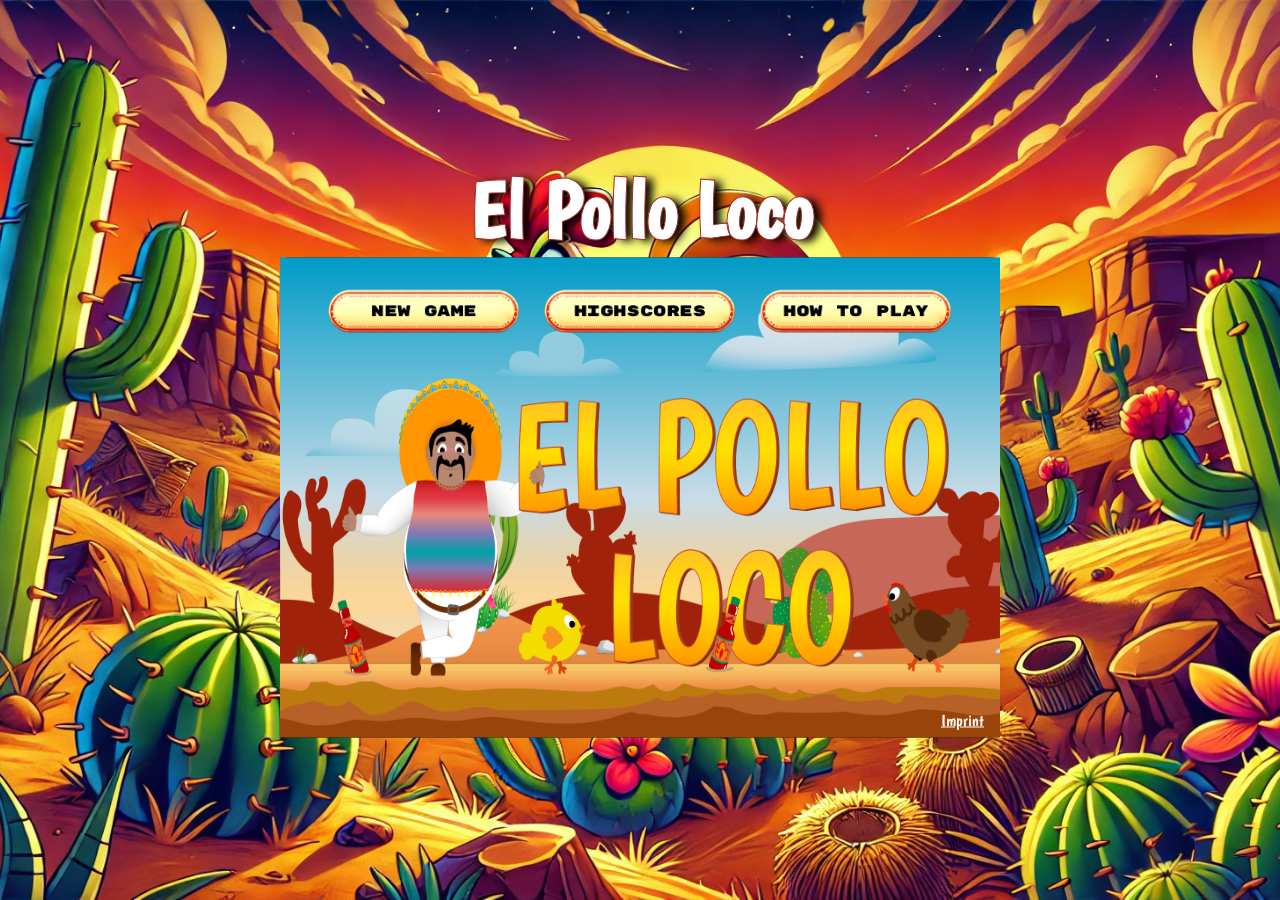
<file: index.html>
<!DOCTYPE html>
<html translate="no" lang="en">

<head>
    <meta charset="UTF-8">
    <meta name="viewport" content="width=device-width, initial-scale=1.0">
    <title>El Pollo Loco</title>
    <link rel="stylesheet" href="./css/style.css">
    <link rel="stylesheet" href="./css/landscape.css">
    <link rel="stylesheet" href="./css/control.css">
    <script src="./script.js"></script>
    <script src="./js/classes/world.class.js"></script>
    <script src="./js/classes/uielements.class.js"></script>
    <script src="./js/classes/collectable-item.class.js"></script>
    <script src="./js/classes/coin.class.js"></script>
    <script src="./js/classes/bottle.class.js"></script>
    <script src="./js/classes/level.class.js"></script>
    <script src="./js/classes/collisions.class.js"></script>
    <script src="./js/classes/physics.js"></script>
    <script src="./js/classes/movable-object.class.js"></script>
    <script src="./js/classes/throwable-object.class.js"></script>
    <script src="./js/classes/character.class.js"></script>
    <script src="./js/classes/hitbox.class.js"></script>
    <script src="./js/classes/background-object.class.js"></script>
    <script src="./js/classes/cloud.class.js"></script>
    <script src="./js/classes/player.class.js"></script>
    <script src="./js/classes/player_animations.class.js"></script>
    <script src="./js/classes/enemy.class.js"></script>
    <script src="./js/classes/chicken.class.js"></script>
    <script src="./js/classes/chick.class.js"></script>
    <script src="./js/classes/boss-el-gallonator.class.js"></script>
    <script src="./js/game.js"></script>
    <script src="./js/classes/input-device.class.js"></script>
    <script src="./js/classes/gamepad.class.js"></script>
    <script src="./js/classes/keyboard.class.js"></script>
    <script src="./js/classes/audioplayer.class.js"></script>
    <script src="./js/levels/level1.js"></script>

    <link rel="icon" type="image/svg+xml" href="./assets/img/icons/favicon.svg">
    <!-- <link rel="icon" type="image/x-icon" href="./assets/img/icons/favicon.svg"> -->
    <link rel="icon" type="image/png" sizes="48x48" href="./assets/img/icons/favicon-48x48.png">
    <!-- Apple Touch Icon -->
    <link rel="apple-touch-icon" sizes="152x152" href="./assets/img/icons/favicon-152x152.png">
    <link rel="apple-touch-icon" sizes="167x167" href="./assets/img/icons/favicon-167x167.png">
    <link rel="apple-touch-icon" sizes="180x180" href="./assets/img/icons/favicon-180x180.png">
    <!-- Safari Pinned Tab -->
    <link rel="mask-icon" href="./assets/img/icons/favicon.svg" color="#5bbad5">
</head>

<body onload="init()">
    <div class="background-wrapper">
        <dialog id="modal">
            <div class="modal">
                <h2 style="color: black;margin-block: 0;">Imprint</h2>
                <p>Andre Veltens<br>
                    Am Rippinger Weg 23<br>
                    33098 Paderborn</p>
                <h3>Contact:</h3>
                <p style="text-align: center;">dev@veltens.info</p>
                <button id="closeModalBtn" class="close-dialog">Close</button>
            </div>
        </dialog>
        <main>
            <h1 class="title">El Pollo Loco</h1>
            <section id="game" block-context="true">
                <canvas id="game-area">
                </canvas>
                <div class="overlay">
                    <section id="title-screen" class="titlescreen">
                        <img draggable="false" src="./assets/img/9_intro_outro_screens/start/startscreen_2.png"
                            class="mainscreen" alt="Titlescreen">
                        <menu>
                            <img draggable="false" src="./assets/img/controls/new_game.png" class="nav btn" alt="New Game"
                                onclick="newGame();">
                            <img draggable="false" src="./assets/img/controls/highscores.png" class="nav btn"
                                alt="Highscores" onclick="toggleHighscore();">
                            <img draggable="false" src="./assets/img/controls/howto.png" class="nav btn" alt="How to play"
                                onclick="openManual();">
                        </menu>
                        <section id="highscores" class="highscores d-none">
                            <h2>Highscores</h2>
                            <table>
                                <tbody id="highscore-table">
                                </tbody>
                            </table>
                        </section>
                        <section id="howtoplay" class="howtoplay d-none">
                            <h2>How to play</h2>
                            <div class="manual-wrapper">
                                <div class="manual__left-page">
                                    <div class="control-type">
                                        <img draggable="false" src="./assets/img/controls/previous.png" alt="prev"
                                            class="nav-btn" onclick="previousControls();">
                                        <h3 id="control-type">Touch Controls</h3>
                                        <img draggable="false" src="./assets/img/controls/next.png" alt="next"
                                            class="nav-btn" onclick="nextControls();">
                                    </div>
                                    <div class="manual__controls">
                                        <div class="manual__button">
                                            <img draggable="false" src="./assets/img/controls/move_left.png"
                                                class="manual__icon" alt="move left" id="manual-image-moveleft">
                                            <img draggable="false" src="./assets/img/controls/move_right.png"
                                                class="manual__icon" alt="move right" id="manual-image-moveright">
                                        </div>
                                        <div class="manual__function">Move Left/Right</div>
                                    </div>
                                    <div class="manual__controls">
                                        <div class="manual__button">
                                            <img draggable="false" src="./assets/img/controls/jump.png" class="manual__icon"
                                                alt="jump" id="manual-image-jump">
                                        </div>
                                        <div class="manual__function">Jump</div>
                                    </div>
                                    <div class="manual__controls">
                                        <div class="manual__button">
                                            <img draggable="false" src="./assets/img/controls/throw.png"
                                                class="manual__icon" alt="throw" id="manual-image-throw">
                                        </div>
                                        <div class="manual__function">Throw bottle</div>
                                    </div>
                                    <div class="manual__controls">
                                        <div class="manual__button">
                                            <img draggable="false" src="./assets/img/controls/run.png" class="manual__icon"
                                                alt="run" id="manual-image-run">
                                                <span id="run-button-description"></span>
                                        </div>
                                        <div class="manual__function">Run faster</div>
                                    </div>
                                    <div class="manual__controls">
                                        <div id="manual-list-pause" class="manual__button">
                                            <img draggable="false" src="./assets/img/controls/pause.png"
                                                class="manual__icon" alt="pause" id="manual-image-pause">
                                        </div>
                                        <div class="manual__function">Pause Game</div>
                                    </div>
                                </div>
                                <div class="manual__right-page">
                                    <h3>Gameplay</h3>
                                    <div class="scroll-wrapper">
                                        <p>Pepe tries to save his village from a chicken gone mad. To do so, he arms himself
                                            with Tabasco sauce. He can collect up to 20 coins on his mission. But he has to
                                            be
                                            careful:</p>
    
                                        <p>He is attacked on his mission by the crazy chicken's henchmen. He defeats them by
                                            jumping on them or hitting them with Tabasco bottles. However, if he himself is
                                            hit
                                            by one of the chickens, he can no longer jump for a while due to the pain. He
                                            also
                                            needs a moment to be able to move again after landing on the ground.</p>
    
                                        <p>If you manage to defeat the final boss, you can add your score to the
                                            leaderboard.
                                            The score is calculated from the number of henchmen defeated, the coins
                                            collected
                                            and the time taken to complete the level.</p>
                                    </div>
                                </div>
                            </div>
                        </section>
                    </section>
                    <section id="gameover-screen" class="gameoverscreen d-none">
                        <img draggable="false" id="final-image-lose"
                            src="./assets/img/9_intro_outro_screens/game_over/gameover.png" class="final-image"
                            alt="Game Over">
                        <div class="gameover-bar">
                            <img draggable="false" id="restart0" onclick="newGame();"
                                src="./assets/img/controls/new-game.png" class="endscreen-btn btn" alt="Restart Game">
                            <img draggable="false" id="quit0" onclick="openTitlescreen();"
                                src="./assets/img/controls/quit.png" class="endscreen-btn btn" alt="Quit Game">
                        </div>
                    </section>
                    <section id="win-screen" class="gameoverscreen d-none">
                        <img draggable="false" id="final-image-win" src="./assets/img/9_intro_outro_screens/win/win.png"
                            class="final-image" alt="You Win">
                        <div class="final-screen win">
                            <h3 class="score__heading">Score</h3>
                            <table class="score">
                                <tbody>
                                    <tr>
                                        <th>Source:</th>
                                        <th>Points:</th>
                                    </tr>
                                    <tr>
                                        <td>Killed Enemies</td>
                                        <td id="killed-enemies">0</td>
                                    </tr>
                                    <tr>
                                        <td>Health Bonus</td>
                                        <td id="health-bonus">0</td>
                                    </tr>
                                    <tr>
                                        <td>Coin Bonus</td>
                                        <td id="coin-bonus">0</td>
                                    </tr>
                                    <tr>
                                        <td>Time Bonus</td>
                                        <td id="time-bonus">0</td>
                                    </tr>
                                    <tr>
                                        <td>Boss Killspeed</td>
                                        <td id="killspeed-bonus">0</td>
                                    </tr>
                                    <tr>
                                        <td>Total Score</td>
                                        <td id="total-score">0</td>
                                    </tr>
                                </tbody>
                            </table>
                            <form onsubmit="submitScore(); return false;">
                                <input placeholder="Your Username" id="username" type="text" name="name" min-length="3"
                                    required>
                                <button type="submit">Submit Score</button>
                            </form>
                            <div>
                                <img draggable="false" id="restart" onclick="newGame();"
                                    src="./assets/img/controls/new-game.png" class="endscreen-btn" alt="Restart Game">
                                <img draggable="false" id="quit" onclick="openTitlescreen();"
                                    src="./assets/img/controls/quit.png" class="endscreen-btn" alt="Quit Game">
                            </div>
                        </div>
                    </section>
                    <section id="controls" class="controls wrapper d-none no-select">
                        <div class="top">
                            <div id="pause" class="control-icon pause-btn"></div>
                            <div id="audio" class="control-icon audio-btn muted"></div>
                            <div id="fullscreen-switch" class="control-icon fullscreen-btn d-none"></div>
                        </div>
                        <span id="jump-error" class="jump-error">Can't jump while hurt.</span>
                        <div id="touch-control" class="bottom-control-wrapper">
                            <div class="bottom">
                                <div class="movement-controls">
                                    <div id="move-left" class="control-icon move-left-btn"></div>
                                    <div id="move-right" class="control-icon move-right-btn "></div>
                                </div>
                                <div class="ability-controls ">
                                    <div class="">
                                        <div id="run" class="control-icon run-btn"></div>
                                    </div>
                                    <div class="flex">
                                        <div id="jump" class="control-icon jump-btn"></div>
                                        <div id="throw" class="control-icon throw-btn"></div>
                                    </div>
                                </div>
                            </div>
                        </div>
                    </section>
                    <nav id="imprint-link">
                        <a href="#" class="link" id="openModalBtn">Imprint</a>
                    </nav>
                </div>
            </section>
        </main>
        <section class="portrait-section">
            <div class="outer">
                <div class="inner">
                    <div class="camera"></div>
                    <div class="camera"></div>
                    <div class="camera"></div>
                </div>
                <div class="msg">
                    <h1 class="rotatemsg">Rotate Your Device</h1>
                </div>
            </div>
        </section>
    </div>
</body>

</html>
</file>
<file: css/style.css>
@font-face {
    font-family: 'UIElements';
    src: url('../assets/fonts/Boogaloo-Regular.ttf');
}

* {
    -webkit-touch-callout: none;
    -webkit-tap-highlight-color: rgba(0, 0, 0, 0);
    touch-action: manipulation;
}

body {
    margin: 0;
    font-family: 'UIElements';
}

main {
    position: absolute;
    top: 50%;
    left: 50%;
    transform: translate(-50%, -50%);
}

.background-wrapper {
    position: relative;
    display: flex;
    flex-direction: column;
    align-items: center;
    width: 100%;
    height: 100dvh;
    background-image: url(../assets/img/background.webp);
    background-repeat: no-repeat;
    background-position: center;
    background-size: cover;
}

dialog {
    width: 50%;
    text-align: center;
}

nav {
    position: absolute;
    bottom: 8px;
    right: 16px;
    color: white;
}

.nav-btn {
    height: 35px;
    width: 35px;
    cursor: pointer;
}

.link {
    color: white;
}

.d-none {
    display: none !important;
}

.flex {
    display: flex;
}

h1 {
    font-size: 4rem;
    color: white;
    text-align: center;
}

.title {
    color: white;
    -webkit-text-stroke: 1px brown;
    margin-block: 0;
    font-size: 5rem;
    text-shadow: 7px 2px 9px #000000;
}

h2 {
    font-size: 2rem;
    color: white;
}

canvas {
    width: 720px;
    height: 480px;
    background-color: black;
    border-radius: 8px;
    display: block;
    position: relative;
}

.overlay {
    position: absolute;
    top: 0;
    width: 100%;
    height: 100%;
}

.titlescreen {
    width: 100%;
    height: 100%;
}

@media (max-width: 720px) {

    canvas,
    .overlay {
        width: 100dvw;
    }
}

@media (max-height: 480px) {
    h1 {
        display: none;
    }

    canvas,
    .overlay {
        height: 100dvh;
    }
}

/* Basic Game Overlay */

#game {
    position: relative;
    user-select: none;
}

#game.fullscreen {
    display: flex;
    justify-content: center;
}

.gameover-bar {
    display: flex;
    position: absolute;
    bottom: 32px;
    transform: translateX(-50%);
    left: 50%;
    flex-direction: column;
    gap: 8px;
}

.no-select {
    user-select: none;
}

.btn {
    cursor: pointer;
}

.btn:hover {
    filter: brightness(1.1);
    scale: 1.1;
}

.nav.btn {
    width: 30% !important;
    height: auto !important;
    cursor: pointer;
}

/* Touch Controls */

.controls.wrapper {
    position: relative;
    display: flex;
    flex-direction: column;
    min-height: 100%;
    justify-content: space-between;
}

.overlay .top {
    display: flex;
    justify-content: flex-end;
    margin-top: 8px;
    padding-right: 16px;
    gap: 8px;
}

.overlay .bottom {
    display: flex;
    justify-content: space-between;
    margin-bottom: 8px;
    padding: 0 16px;
}

.control-icon {
    height: 50px;
    width: 50px;
    border: 0;
    background-color: unset;
    cursor: pointer;
}

.control-icon.touched {
    filter: brightness(0.8);
}

.pause-btn {
    background-image: url('../assets/img/controls/pause.png');
    background-size: contain;
}

.audio-btn {
    background-image: url('../assets/img/controls/audio_active.png');
    background-size: contain;
}

.audio-btn.muted {
    background-image: url('../assets/img/controls/audio_muted.png');
    background-size: contain;
}

.fullscreen-btn {
    background-image: url('../assets/img/controls/fullscreen.png');
    background-size: contain;
}

.titlescreen .mainscreen,
.gameoverscreen {
    height: 100%;
    width: 100%;
}

.score__heading {
    color: black;
}

.final-screen {
    background: rgba(255, 255, 255, 0.9);
    color: black;
    position: absolute;
    top: 50%;
    transform: translateY(-50%);
    width: 100%;
    display: flex;
    flex-direction: column;
    justify-content: center;
    align-items: center;
    padding-bottom: 16px;
}

.final-image {
    width: 100%;
    height: 100%;
}

.highscores,
.howtoplay {
    position: absolute;
    top: 22%;
    padding: 0 32px;
    min-width: 100%;
    /* height: clamp(100px, 100%, 290px); */
    height: 70%;
    overflow-y: auto;
    background-color: rgba(250, 235, 215, 0.8);
    box-sizing: border-box;
}

form {
    padding: 16px 0;
}

.score th:first-child,
.score td:first-child {
    text-align: right;
    width: 50%;
}

.submit-btn {
    background-image: url('../assets/img/controls/submit.png');
    width: 20%;
    height: 30px;
}

.score th:nth-child(2),
.score td:nth-child(2) {
    text-align: left;
    padding-left: 32px;
}

.manual-wrapper {
    display: flex;
    justify-content: space-around;
}

.manual__icon {
    height: clamp(40px, 50%, 50px);
    width: clamp(40px, 50%, 50px);
}

.manual__left-page {
    width: 50%;
    border-right: 1px solid black;
    padding-right: 16px;
    gap: 3px;
    display: flex;
    flex-direction: column;
}

.manual__right-page {
    width: 50%;
    padding-left: 16px;
}

.manual__controls {
    display: flex;
    align-items: center;
    justify-content: space-between;
}

.manual__function {
    font-size: 1.25rem;
}

.manual__button {
    flex: 1;
    align-items: center;
    justify-content: flex-start;
    display: flex;
    gap: 8px;
}

.control-type {
    display: flex;
    justify-content: center;
    align-items: center;
    gap: 16px;
}

table {
    width: 100%;
}

td {
    text-align: center;
}

.highscores h2,
.howtoplay h2 {
    text-align: center;
    color: black;
    font-size: 1.5rem;
    margin-block-end: 0.5em;
}

h3 {
    margin-block: 0.5em;
    text-align: center;
}

menu {
    position: absolute;
    top: 16px;
    display: flex;
    justify-content: center;
    padding: 0;

}

menu img {
    height: 100% !important;
    width: 30% !important;
}

menu img:hover {
    filter: brightness(1.1);
    scale: 1.1;
}

.endscreen-btn {
    height: 40px;
}

input[type="text"] {
    border-radius: 16px;
    padding: 4px 8px;
    background: transparent;
    border: 1px solid saddlebrown;
}

button[type="submit"] {
    border-radius: 16px;
    height: 25px;
    border: 1px solid saddlebrown;
}

@media (pointer: fine) {
    .overlay .bottom {
        display: none;
    }
}
</file>
<file: css/landscape.css>
@media (orientation: landscape) {
    .portrait-section {
        display: none;
    }
}


@media (orientation: portrait) {
    main {
        display: none;
    }

    body {
        /* background-image: none !important; */
        overflow: hidden;
    }

    .portrait-section {
        display: flex;
        overflow: hidden;
        flex-direction: column;
        min-height: 100dvh;
        width: 100%;
        justify-content: center;
        align-items: center;
        animation: 6s rotatePhone infinite;
    }
}



.outer {
    height: 80svh;
    width: 80%;
    display: flex;
    border: 3px solid white;
    border-radius: 16px;
    background-color: black;
}

.inner {
    height: 25%;
    margin-top: 15%;
    margin-left: 10%;
    width: 40%;
    border: 2px solid white;
    background-color: black;
    padding: 20px 0 0 20px;
    border-radius: 16px;
    flex-wrap: wrap;
    display: flex;
    gap: 14px;
    animation: 6s hideCamera infinite;
}

.camera {
    border: 1px solid white;
    width: 40px;
    height: 40px;
    border-radius: 50px;
}

.final-screen.win {
    opacity: 0;
    animation: 2s showScore forwards;
}

.msg {
    position: absolute;
    top: 45%;
    left: 50%;
    animation: showMsg 6s infinite;
    text-align: center;
    display: flex;
    bottom: 10%;
    right: -10%;
}

.rotatemsg {
    font-size: 3rem;
}

@keyframes showScore {
    from {
        opacity: 0;
    }

    to {
        opacity: 1;
    }
}

@keyframes showMsg {
    0% {
        opacity: 0;
        transform: scaleX(0) scaleY(0) scaleZ() rotateX(0) rotateY(0deg) rotateZ(0deg) translateX(0px) translateY(0px) translateZ(0px) skewX(0deg) skewY(0deg);
    }


    25% {
        opacity: 0;
    }
    30% {
        opacity: 1;
        transform: scaleX(1) scaleY(1) scaleZ(1) rotateX(180deg) rotateY(0deg) rotateZ(90deg) translateX(50%) translateY(50%) translateZ(-200px) skewX(0deg) skewY(0deg);
    }

    100% {
        opacity: 1;
        transform: scaleX(1) scaleY(1) scaleZ(1) rotateX(180deg) rotateY(0deg) rotateZ(90deg) translateX(50%) translateY(50%) translateZ(-500px) skewX(0deg) skewY(0deg);
    }
}

@keyframes hideCamera {
    0% {
        opacity: 1;
    }

    30% {
        opacity: 0;
    }

    100% {
        opacity: 0;
    }
}

@keyframes rotatePhone {
    0% {}

    75% {
        transform: scaleX(0.5) scaleY(0.5) scaleZ(1) rotateX(180deg) rotateY(0deg) rotateZ(90deg) translateX(0px) translateY(0px) translateZ(0px) skewX(0deg) skewY(0deg);
    }

    100% {
        transform: scaleX(0.5) scaleY(0.5) scaleZ(1) rotateX(180deg) rotateY(0deg) rotateZ(90deg) translateX(0px) translateY(0px) translateZ(0px) skewX(0deg) skewY(0deg);
    }
}
</file>
<file: css/control.css>
:not(:root):fullscreen::backdrop {
    background-image: url(../assets/img/background.webp);
}

.movement-controls {
    display: flex;
    gap: 16px;
    align-self: flex-end;
}

.move-left-btn {
    background-image: url('../assets/img/controls/move_left.png');
    background-size: contain;
}

.move-right-btn {
    background-image: url('../assets/img/controls/move_right.png');
    background-size: contain;
}

.ability-controls {
    display: flex;
    flex-direction: column;
    justify-content: center;
    align-items: center;
}

.run-btn {
    background-image: url('../assets/img/controls/run.png');
    background-size: contain;
}

.jump-btn {
    background-image: url('../assets/img/controls/jump.png');
    background-size: contain;
}

.throw-btn {
    background-image: url('../assets/img/controls/throw.png');
    background-size: contain;
}

.jump-error {
    align-self: center;
    color: #a72b2b;
    -webkit-text-stroke: 1px black;
    opacity: 0;
    font-size: clamp(2rem, 5vw, 2.5rem);
    transform: translateY(100%);
}

.jump-error--active {
    animation: showError 2s 1;
}

@keyframes showError {
    0% {
        opacity: 0;
        transform: translateY(100%) scale(0.5);
    }

    25% {
        opacity: 1;
        transform: translateY(100%) scale(1);
    }

    100% {
        opacity: 0;
        transform: translateY(100%) scale(1);
    }
}
</file>
